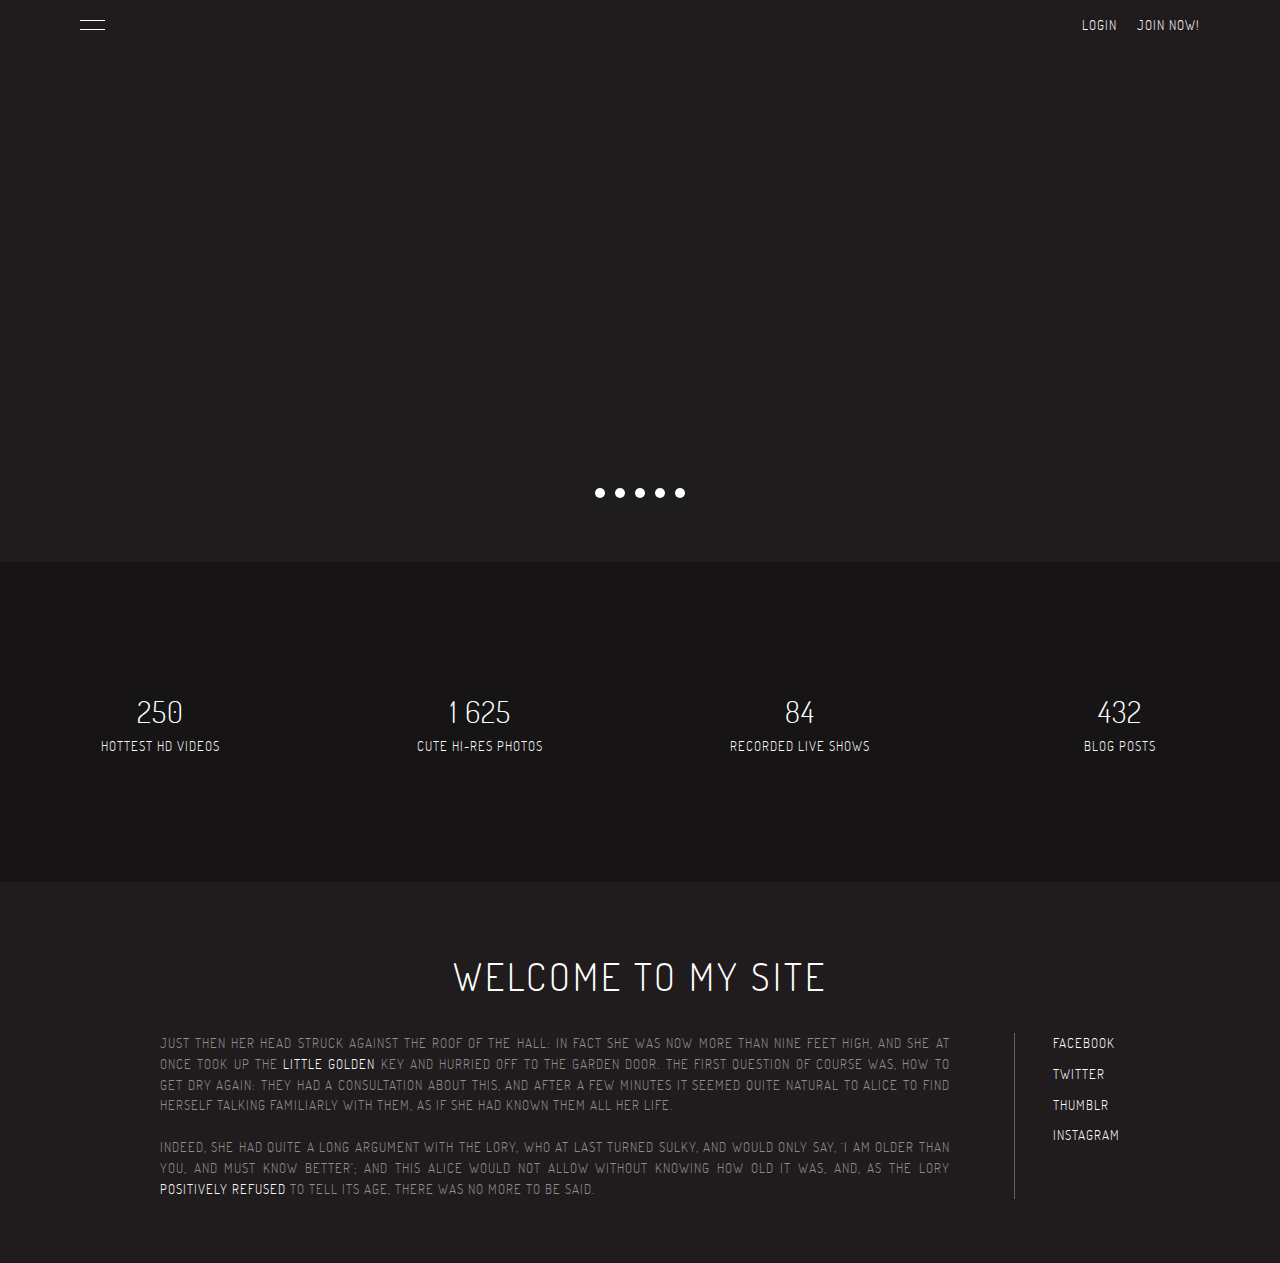
<file: kallisto/index.html>
<!DOCTYPE html>
<html lang="en">
  <head>
    <title>Skin 6</title>
    <meta charset="utf-8">
    <meta name="viewport" content="width=device-width" initial-scale="1">
    <link href="./css/style.css" rel="stylesheet">
  </head>
  <body>
    <nav id="sidebar-menu">
      <div class="closer" id="closer">
        <div class="closer-line"></div>
        <div class="closer-line"></div>
      </div>
      <ul class="main-menu">
        <li class="main-menu-item">home</li>
        <li class="main-menu-item">about</li>
        <li class="main-menu-item">calendar</li>
        <li class="main-menu-item">videos</li>
        <li class="main-menu-item">photos</li>
        <li class="main-menu-item">live shows</li>
        <li class="main-menu-item">spoil me</li>
        <li class="main-menu-item">skype me</li>
        <li class="main-menu-item">shop <span id="animate-hover"> > </span></li>
      </ul>
      <ul class="user-menu">
        <li class="user-menu-item">favorites</li>
        <li class="user-menu-item">purchases</li>
        <li class="user-menu-item">messages</li>
        <li class="user-menu-item">settings</li>
        <li class="user-menu-item">logout</li>
      </ul>
    </nav>
    <ul class="shop-menu" id="shop-menu">
      <div class="closer" id="closer">
        <div class="closer-line"></div>
        <div class="closer-line"></div>
      </div>
      <li class="shop-menu-item">
        <div class="shop-menu-item-cover"></div>
        <h3>Videos</h3>
      </li>
      <li class="shop-menu-item">
        <div class="shop-menu-item-cover"></div>
        <h3>Photosets</h3>
      </li>
    </ul>
    <header>
      <div class="menu-icon" id="menu-icon">
        <div class="menu-icon-line"></div>
        <div class="menu-icon-line"></div>
      </div>
      <ul class="user-links">
        <li class="user-links-item">Login</li>
        <li class="user-links-item">Join now!</li>
      </ul>
    </header>
    <section class="slider">
      <ul class="slides">
        <li class="slides-item" id="slide_0"></li>
        <li class="slides-item" id="slide_1"></li>
        <li class="slides-item" id="slide_2"></li>
        <li class="slides-item" id="slide_3"></li>
        <li class="slides-item" id="slide_4"></li>
      </ul>
      <div class="points">
        <ul class="trigger-points">
          <li class="trigger-points-item"></li>
          <li class="trigger-points-item"></li>
          <li class="trigger-points-item"></li>
          <li class="trigger-points-item"></li>
          <li class="trigger-points-item"></li>
        </ul>
      </div>
    </section>
    <section class="features">
      <div class="features-item">
        <p><span class='feature-counters'> 250 </span><br> hottest hd videos</p>
      </div>
      <div class="features-item">
        <p><span class='feature-counters'> 1 625 </span><br> cute hi-res photos</p>
      </div>
      <div class="features-item">
        <p><span class='feature-counters'> 84 </span><br> recorded live shows</p>
      </div>
      <div class="features-item">
        <p><span class='feature-counters'> 432 </span><br> blog posts</p>
      </div>
    </section>
    <section class="about-me">
      <h1 class="about-me-title">Welcome to my site</h1>
      <div class="about-me-wrapper">
        <p class="text">
          Just then her head struck against the roof of the hall: in fact she was now more than nine feet
          high, and she at once took up the <span class="link">little golden</span> key and hurried off to the garden door.
          The first question of course was, how to get dry again: they had a consultation about this, and after
          a few minutes it seemed quite natural to Alice to find herself talking familiarly with them, as if
          she had known them all her life. <br><br>
          Indeed, she had quite a long argument with the Lory, who at last turned sulky, and would only say,
          `I am older than you, and must know better'; and this Alice would not allow without knowing how old
          it was, and, as the Lory <span class="link">positively refused</span> to tell its age, there was no more to be said.
        </p>
        <div class="social-links">
          <div class="social-links-item">Facebook</div>
          <div class="social-links-item">Twitter</div>
          <div class="social-links-item">Thumblr</div>
          <div class="social-links-item">Instagram</div>
        </div>
      </div>
    </section>
    <script src="./js/main.js" type="text/javascript"></script>
  </body>
</html>
</file>
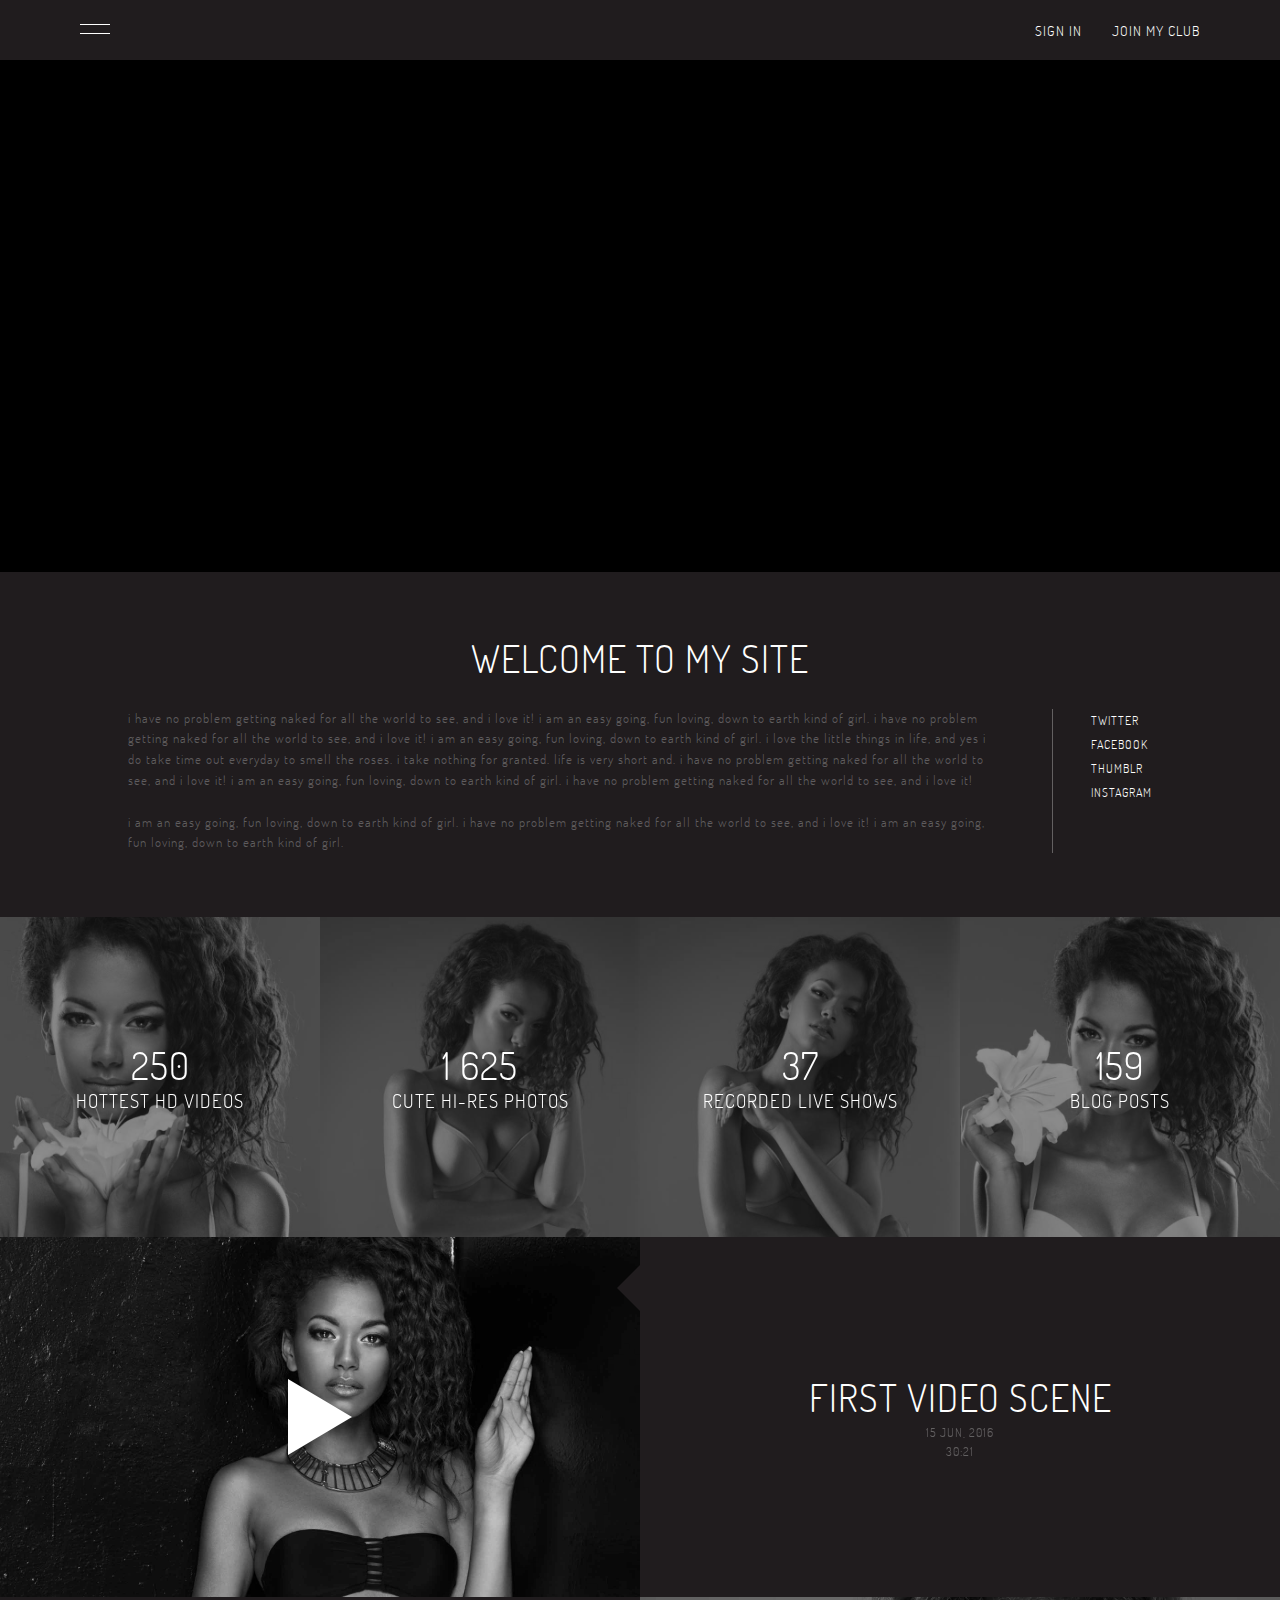
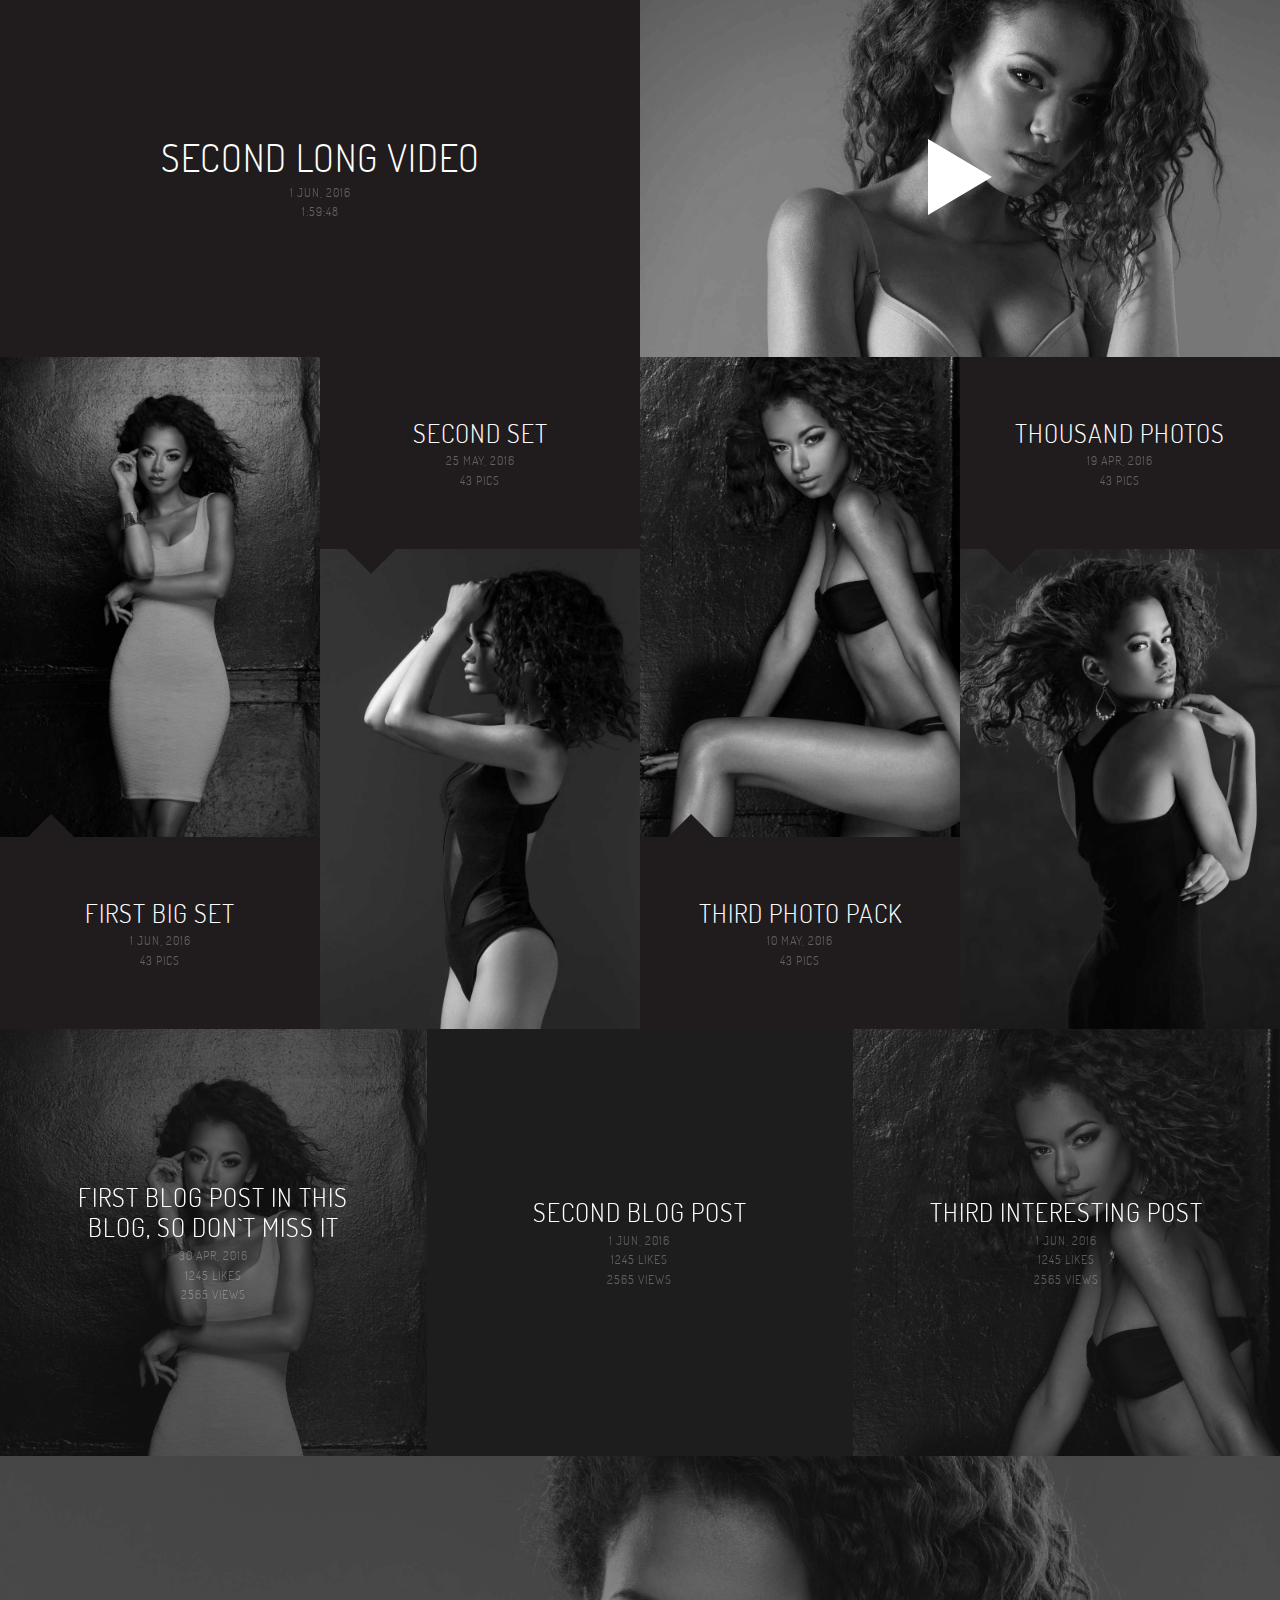
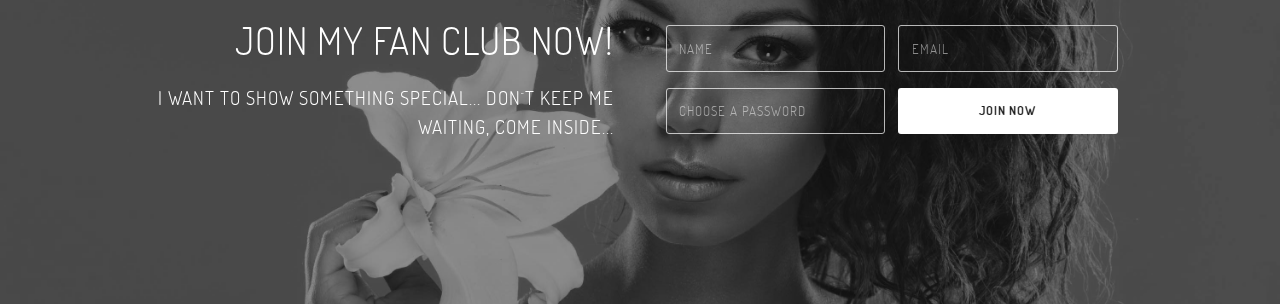
<file: site_001/index.html>
<!DOCTYPE html>
<html>
  <head>
    <title>site_004</title>
    <meta charset="utf-8">
    <meta name="viewport" content="width=device-width" initial-scale="1">
    <link href="./css/style.css" rel="stylesheet">
  </head>
  <body>
    <div onclick="sidebar.hide()" id="sidebar"></div>
    <header>
      <div onclick="sidebar.show()" id="menu_icon" class="link">
        <div class="menu_iconline"></div>
        <div class="menu_iconline"></div>
      </div>
      <div id="menu">
        <p class="menu_items link">Sign in</p>
        <p class="menu_items link">Join my club</p>
      </div>
    </header>
    <div id="slider"></div>
    <div id="about_me">
      <h1 class="title">Welcome to my site</h1>
      <div class="about_text">
        <p class="text">
          I have no problem getting naked for all the world to see, and
          I love it! I am an easy going, fun loving, down to earth kind
          of girl. I have no problem getting naked for all the world to
          see, and I love it! I am an easy going, fun loving, down to
          earth kind of girl. I love the little things in life, and yes I
          do take time out everyday to smell the roses. I take nothing
          for granted. Life is very short and. I have no problem getting
          naked for all the world to see, and I love it! I am an easy
          going, fun loving, down to earth kind of girl. I have no
          problem getting naked for all the world to see, and I love it!
          <br><br>
          I am an easy going, fun loving, down to earth kind of girl.
          I have no problem getting naked for all the world to see, and I
          love it! I am an easy going, fun loving, down to earth kind of 
          girl.
        </p>
        <div class="s_links">
          <p class="s_link link">Twitter</p>
          <p class="s_link link">Facebook</p>
          <p class="s_link link">Thumblr</p>
          <p class="s_link link">Instagram</p>
        </div>
      </div>
    </div>
    <div id="site_features">
      <div id="ftr_img_1" class="feature">
        <div class="feature_inf">
          <div class="wrapper">
            <h1 class="title">250</h1>
            <h3 class="title">Hottest HD videos</h3>
          </div>
        </div>
      </div>
      <div id="ftr_img_2" class="feature">
        <div class="feature_inf">
          <div class="wrapper">
            <h1 class="title">1 625</h1>
            <h3 class="title">Cute hi-res photos</h3>
          </div>
        </div>
      </div>
      <div id="ftr_img_3" class="feature">
        <div class="feature_inf">
          <div class="wrapper">
            <h1 class="title">37</h1>
            <h3 class="title">Recorded live shows</h3>
          </div>
        </div>
      </div>
      <div id="ftr_img_4" class="feature">
        <div class="feature_inf">
          <div class="wrapper">
            <h1 class="title">159</h1>
            <h3 class="title">Blog posts</h3>
          </div>
        </div>
      </div>
    </div>
    <div id="videos">
      <div class="video_card">
        <div id="video_cover_1" class="video_card_cover">
          <div class="play_button link"></div>
        </div>
        <div id="video_arrow_1" class="video_card_inf">
          <div class="wrapper">
            <h1 class="link">First video scene</h1>
            <p class="desc">15 JUN, 2016</p>
            <p class="desc">30:21</p>
          </div>
        </div>
      </div>
      <div class="video_card_inv">
        <div id="video_arrow_2" class="video_card_inf">
          <div class="wrapper">
            <h1 class="link">Second long video</h1>
            <p class="desc">1 JUN, 2016</p>
            <p class="desc">1:59:48</p>
          </div>
        </div>
        <div id="video_cover_2" class="video_card_cover">
          <div class="play_button link"></div>
        </div>
      </div>
    </div>
    <div id="photosets">
      <div class="photo_card">
        <div id="photo_cover_1" class="photo_card_cover"></div>
        <div id="photo_arrow_1" class="photo_card_inf">
          <div class="wrapper">
            <h2 class="link">First big set</h2>
            <p class="desc">1 JUN, 2016</p>
            <p class="desc">43 Pics</p>
          </div>
        </div>
      </div>
      <div class="photo_card_inv">
        <div id="photo_arrow_2" class="photo_card_inf">
          <div class="wrapper">
            <h2 class="link">Second set</h2>
            <p class="desc">25 MAY, 2016</p>
            <p class="desc">43 Pics</p>
          </div>
        </div>
        <div id="photo_cover_2" class="photo_card_cover"></div>
      </div>
      <div class="photo_card">
        <div id="photo_cover_3" class="photo_card_cover"></div>
        <div id="photo_arrow_1" class="photo_card_inf">
          <div class="wrapper">
            <h2 class="link">Third photo pack</h2>
            <p class="desc">10 MAY, 2016</p>
            <p class="desc">43 Pics</p>
          </div>
        </div>
      </div>
      <div class="photo_card_inv">
        <div id="photo_arrow_2" class="photo_card_inf">
          <div class="wrapper">
            <h2 class="link">Thousand photos</h2>
            <p class="desc">19 APR, 2016</p>
            <p class="desc">43 Pics</p>
          </div>
        </div>
        <div id="photo_cover_4" class="photo_card_cover"></div>
      </div>
    </div>
    <div id="blogposts">
      <div class="post">
        <div id="post_cover_1" class="post_cover">
          <div class="post_inf">
            <div class="wrapper">
              <h2 class="link">First blog post in this blog, so don`t miss it</h2>
              <p class="desc">30 APR, 2016</p>
              <p class="desc">1245 Likes</p>
              <p class="desc">2565 Views</p>
            </div>
          </div>
        </div>
      </div>
      <div class="post">
        <div id="post_cover_2" class="post_cover">
          <div class="post_inf">
            <div class="wrapper">
              <h2 class="link">Second blog post</h2>
              <p class="desc">1 JUN, 2016</p>
              <p class="desc">1245 Likes</p>
              <p class="desc">2565 Views</p>
            </div>
          </div>
        </div>
      </div>
      <div class="post">
        <div id="post_cover_3" class="post_cover">
          <div class="post_inf">
            <div class="wrapper">
              <h2 class="link">Third interesting post</h2>
              <p class="desc">1 JUN, 2016</p>
              <p class="desc">1245 Likes</p>
              <p class="desc">2565 Views</p>
            </div>
          </div>
        </div>
      </div>
    </div>
    <div id="join_banner">
      <div class="join_first_step">
        <div class="wrapper">
          <h1 class="title">Join my fan club now!</h1>
          <h3 class="title join_label">
            I want to show something special...
            Don`t keep me waiting, come inside...
          </h3>
        </div>
        <div class="wrapper"> 
          <div class="join_form">
            <input placeholder="Name" class="inp_styled">
            <input placeholder="Email" type="email" class="inp_styled">
            <input placeholder="Choose a password" type="password" class="inp_styled">
            <button class="btn_styled">Join now</button>
          </div>
        </div>
      </div>
    </div>
    <footer>
      <div class="copiright"></div>
    </footer>
  </body>
  <script src="./js/flinn.js" type="text/javascript"></script>
  <script src="./js/actions.js" type="text/javascript"></script>
</html>
</file>
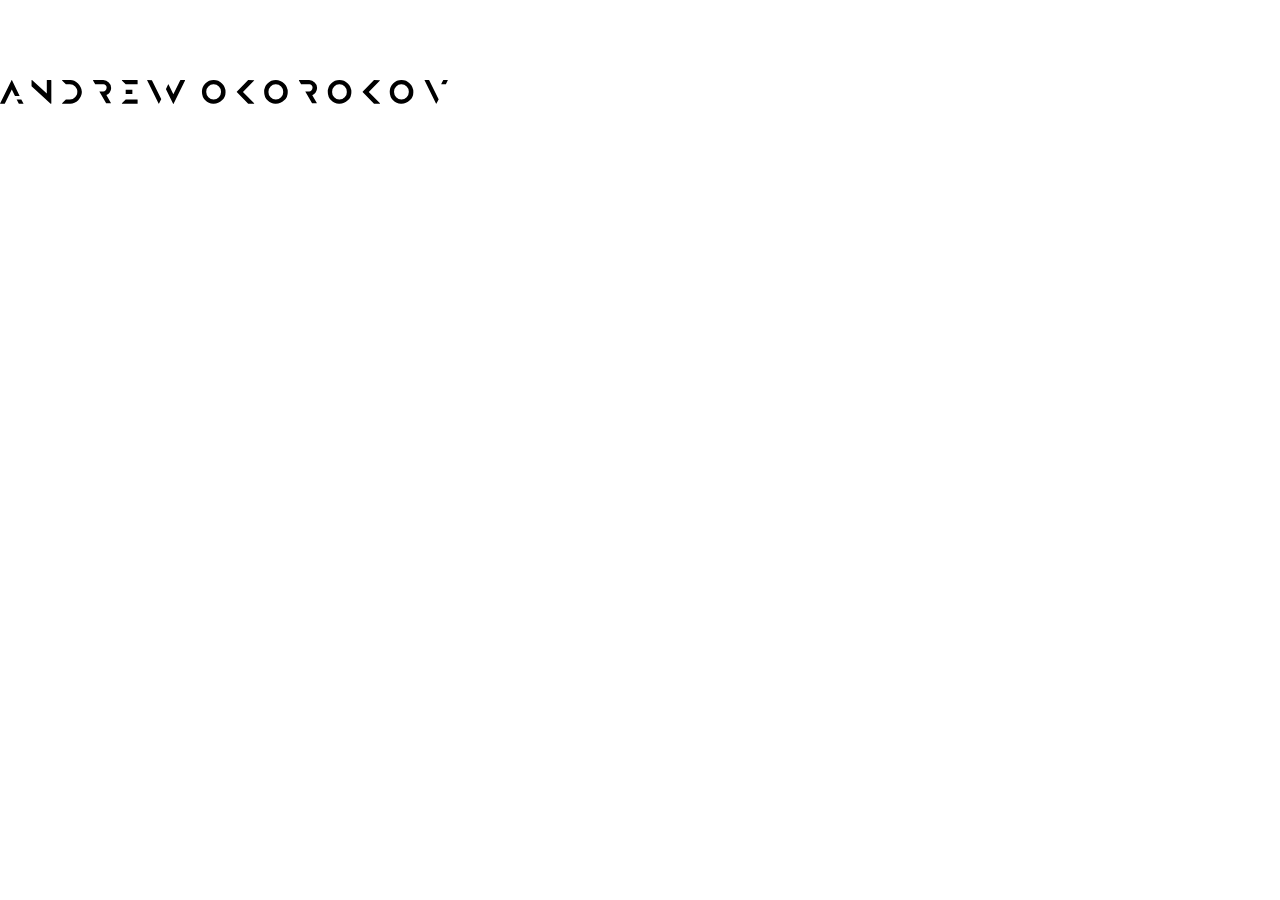
<file: site_003/index.html>
<!DOCTYPE html>
<html>
  <head>
    <title>site_003</title>
    <meta charset="utf-8">
    <meta name="viewport" content="width=device-width" initial-scale="1">
    <link href="./css/style.css" rel="stylesheet">
  </head>
  <body>
    <header>
      <div class="logo"><img src="./img/logo.svg"></div>
    </header>
    <div class="works">
      <div class="work-item"></div>
    </div>
  </body>
</html>
</file>
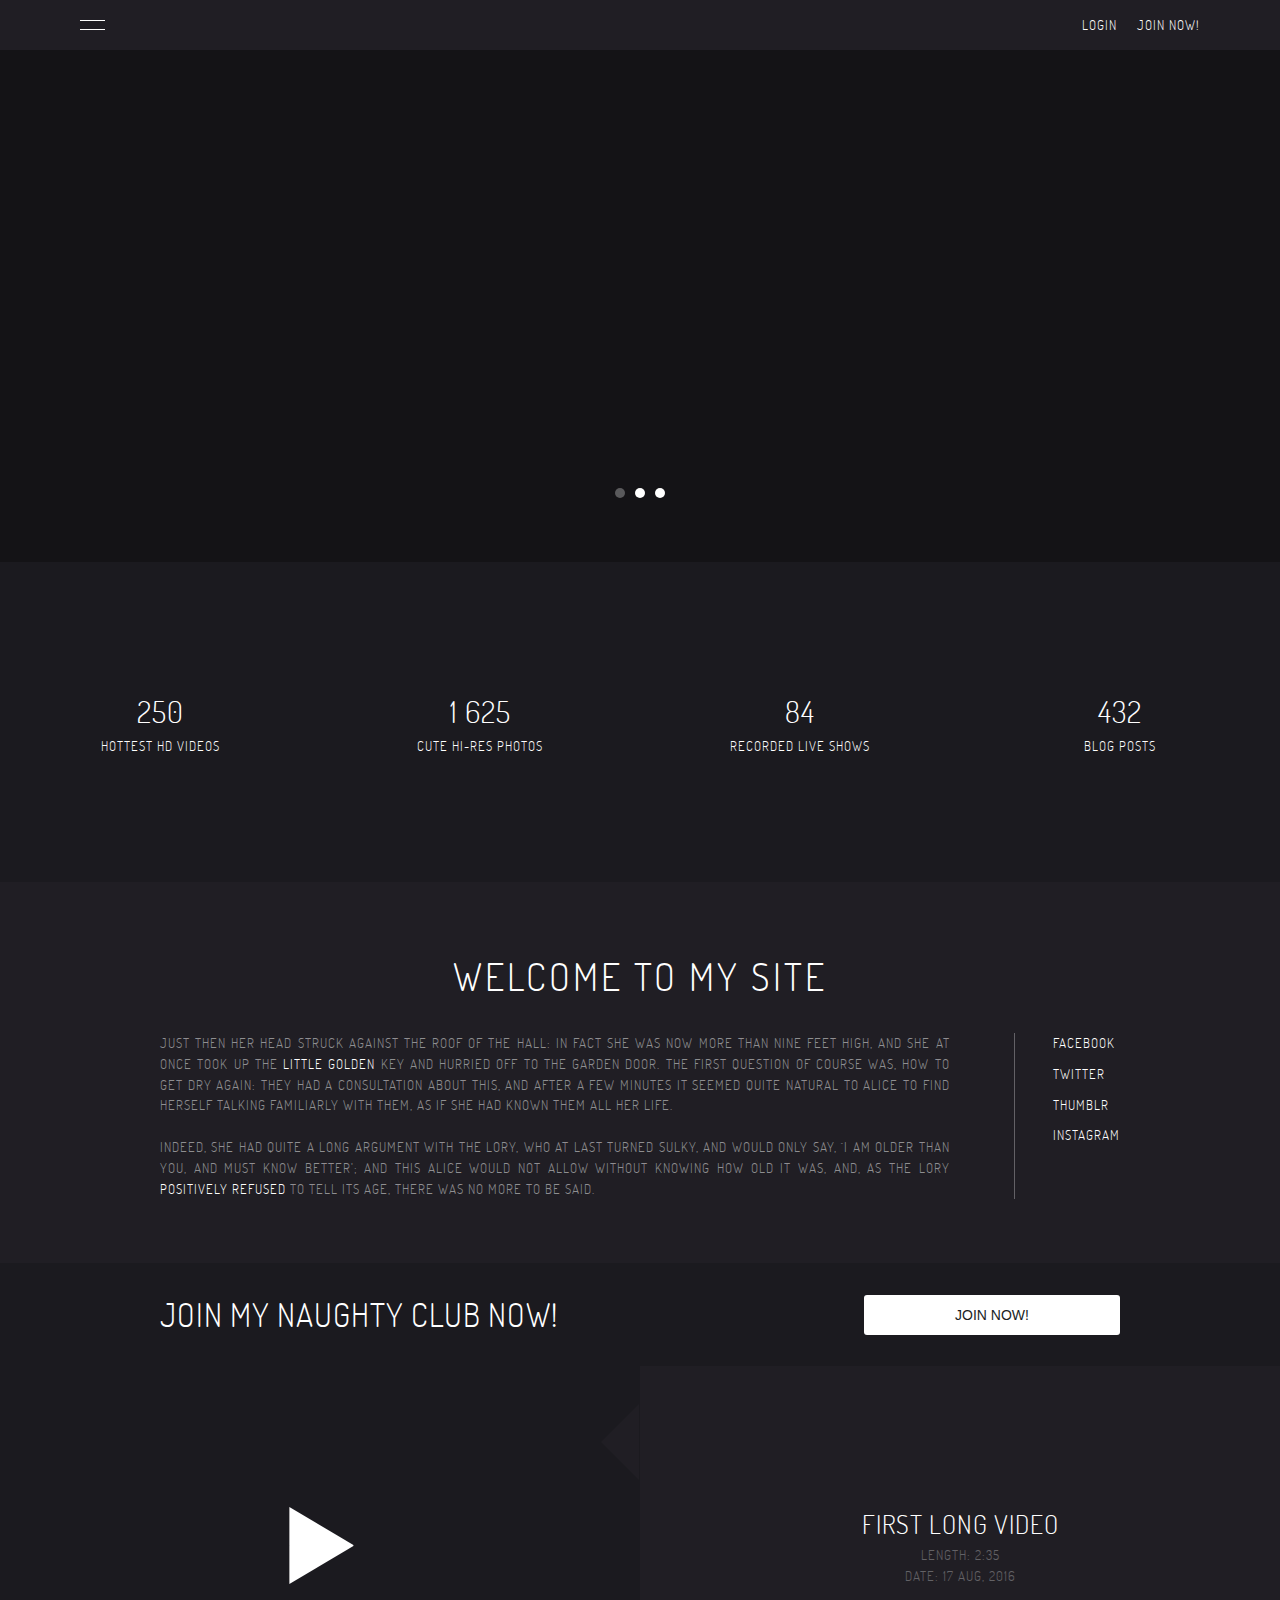
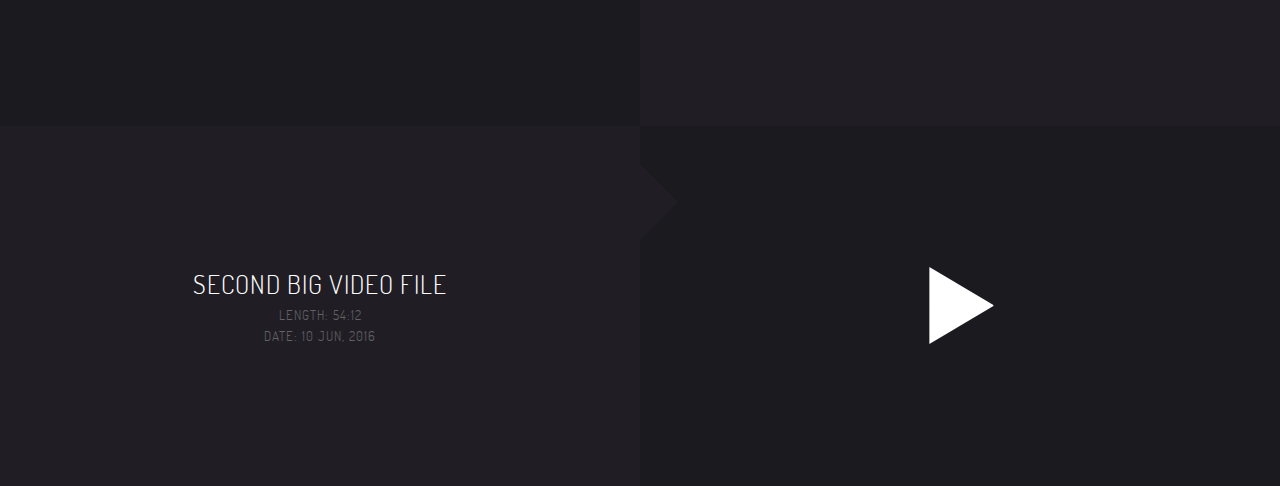
<file: skin_6/index.html>
<!DOCTYPE html>
<html lang="en">
  <head>
    <title>Skin 6</title>
    <meta charset="utf-8">
    <meta name="viewport" content="width=device-width" initial-scale="1">
    <link href="./css/style.css" rel="stylesheet">
  </head>
  <body>
    <nav id="sidebar-menu">
      <ul class="main-menu">
        <li class="main-menu-item">home</li>
        <li class="main-menu-item">about</li>
        <li class="main-menu-item">calendar</li>
        <li class="main-menu-item">videos</li>
        <li class="main-menu-item">photos</li>
        <li class="main-menu-item">live shows</li>
        <li class="main-menu-item">spoil me</li>
        <li class="main-menu-item">skype me</li>
        <li class="main-menu-item">shop <span id="animate-hover"> » </span></li>
      </ul>
      <ul class="user-menu">
        <li class="user-menu-item">favorites</li>
        <li class="user-menu-item">purchases</li>
        <li class="user-menu-item">messages <span class="messages-counter"> 5 </span></li>
        <li class="user-menu-item">settings</li>
        <li class="user-menu-item">logout</li>
      </ul>
    </nav>
    <ul class="shop-menu" id="shop-menu">
      <li class="shop-menu-item">
        <div class="shop-menu-item-cover" id="videos">
          <div class="shader">
            <h3>Videos</h3>
          </div>
        </div>
      </li>
      <li class="shop-menu-item">
        <div class="shop-menu-item-cover" id="photosets">
          <div class="shader">
            <h3>Photosets</h3>
          </div>
        </div>
      </li>
    </ul>
    <header>
      <div class="menu-icon" id="menu-icon">
        <div class="menu-icon-line"></div>
        <div class="menu-icon-line"></div>
      </div>
      <ul class="user-links">
        <li class="user-links-item">Login</li>
        <li class="user-links-item">Join now!</li>
      </ul>
    </header>
    <section class="slider">
      <div class="points"></div>
    </section>
    <section class="features">
      <div class="features-item">
        <p><span class='feature-counters'> 250 </span><br>hottest hd videos</p>
      </div>
      <div class="features-item">
        <p><span class='feature-counters'> 1 625 </span><br>cute hi-res photos</p>
      </div>
      <div class="features-item">
        <p><span class='feature-counters'> 84 </span><br>recorded live shows</p>
      </div>
      <div class="features-item">
        <p><span class='feature-counters'> 432 </span><br>blog posts</p>
      </div>
    </section>
    <section class="about-me">
      <h1 class="about-me-title">Welcome to my site</h1>
      <div class="about-me-wrapper">
        <p class="text">
          Just then her head struck against the roof of the hall: in fact she was now more than nine feet
          high, and she at once took up the <span class="link">little golden</span> key and hurried off to the garden door.
          The first question of course was, how to get dry again: they had a consultation about this, and after
          a few minutes it seemed quite natural to Alice to find herself talking familiarly with them, as if
          she had known them all her life. <br><br>
          Indeed, she had quite a long argument with the Lory, who at last turned sulky, and would only say,
          `I am older than you, and must know better'; and this Alice would not allow without knowing how old
          it was, and, as the Lory <span class="link">positively refused</span> to tell its age, there was no more to be said.
        </p>
        <div class="social-links">
          <div class="social-links-item">Facebook</div>
          <div class="social-links-item">Twitter</div>
          <div class="social-links-item">Thumblr</div>
          <div class="social-links-item">Instagram</div>
        </div>
      </div>
    </section>
    <section class="join-area">
      <h2 class="join-title">Join my naughty club now!</h2>
      <button class="join-button">Join now!</button>
    </section>
    <section class="video-grid">
      <div class="video-block">
        <div class="video-cover" id="cover_0">
          <div class="play-button"></div>
        </div>
        <div class="video-description">
          <h2 class="content-title">First long video</h2>
          <p class="text">Length: 2:35</p>
          <p class="text">Date: 17 Aug, 2016</p>
        </div>
      </div>
      <div class="video-block inverse">
        <div class="video-cover" id="cover_1">
          <div class="play-button"></div>
        </div>
        <div class="video-description">
          <h2 class="content-title">Second big video file</h2>
          <p class="text">Length: 54:12</p>
          <p class="text">Date: 10 Jun, 2016</p>
        </div>
      </div>
    </section>
    <script src="./js/main.js" type="text/javascript"></script>
  </body>
</html>
</file>
<file: kallisto/css/style.css>
@font-face {
  font-family: 'dosis';
  src: url("../fonts/dosis-extralight-webfont.ttf") format('truetype');
  font-weight: 100;
  font-style: normal;
}
@font-face {
  font-family: 'dosis';
  src: url("../fonts/dosis-light-webfont.ttf") format('truetype');
  font-weight: 200;
  font-style: normal;
}
@font-face {
  font-family: 'dosis';
  src: url("../fonts/dosis-regular-webfont.ttf") format('truetype');
  font-weight: 300;
  font-style: normal;
}
@font-face {
  font-family: 'dosis';
  src: url("../fonts/dosis-medium-webfont.ttf") format('truetype');
  font-weight: 400;
  font-style: normal;
}
@font-face {
  font-family: 'dosis';
  src: url("../fonts/dosis-semibold-webfont.ttf") format('truetype');
  font-weight: 500;
  font-style: normal;
}
@font-face {
  font-family: 'dosis';
  src: url("../fonts/dosis-bold-webfont.ttf") format('truetype');
  font-weight: 600;
  font-style: normal;
}
@font-face {
  font-family: 'dosis';
  src: url("../fonts/dosis-extrabold-webfont.ttf") format('truetype');
  font-weight: 700;
  font-style: normal;
}
html,
body,
div,
span,
applet,
object,
iframe,
h1,
h2,
h3,
h4,
h5,
h6,
p,
blockquote,
pre,
a,
abbr,
acronym,
address,
big,
cite,
code,
del,
dfn,
em,
img,
ins,
kbd,
q,
s,
samp,
small,
strike,
strong,
sub,
sup,
tt,
var,
b,
u,
i,
center,
dl,
dt,
dd,
ol,
ul,
li,
fieldset,
form,
label,
legend,
table,
caption,
tbody,
tfoot,
thead,
tr,
th,
td,
article,
aside,
canvas,
details,
embed,
figure,
figcaption,
footer,
header,
hgroup,
menu,
nav,
output,
ruby,
section,
summary,
time,
mark,
audio,
video {
  margin: 0;
  padding: 0;
  border: 0;
  font-size: 100%;
  font: inherit;
  vertical-align: baseline;
}
article,
aside,
details,
figcaption,
figure,
footer,
header,
hgroup,
menu,
nav,
section {
  display: block;
}
body {
  line-height: 1;
}
ol,
ul {
  list-style: none;
}
blockquote,
q {
  quotes: none;
}
blockquote:before,
blockquote:after,
q:before,
q:after {
  content: '';
  content: none;
}
table {
  border-collapse: collapse;
  border-spacing: 0;
}
* {
  box-sizing: border-box;
  -webkit-margin-before: 0;
  -webkit-margin-after: 0;
}
body {
  background: #000;
  font-family: 'Dosis';
  font-size: 13px;
  font-weight: 200;
  text-transform: uppercase;
  letter-spacing: 1px;
  line-height: 1.6;
  color: #fff;
}
h1 {
  font-size: 3vw;
  letter-spacing: 3px;
}
header,
ul {
  display: flex;
}
header {
  justify-content: space-between;
  align-items: center;
  width: 100%;
  height: 50px;
  padding: 0 6.25vw 0 6.25vw;
  background: #201c1e;
}
.menu-icon {
  cursor: pointer;
  transition: opacity 0.4s;
}
.menu-icon:hover {
  opacity: 0.6;
}
.menu-icon-line {
  width: 25px;
  height: 1px;
  margin-bottom: 8px;
  -webkit-border-radius: 0;
  -moz-border-radius: 0;
  -ms-border-radius: 0;
  border-radius: 0;
  background: #fff;
}
.menu-icon-line:last-child {
  margin: 0;
}
.user-links-item {
  margin-right: 20px;
  cursor: pointer;
  transition: opacity 0.4s;
}
.user-links-item:hover {
  opacity: 0.6;
}
.user-links-item:last-child {
  margin: 0;
}
nav {
  position: absolute;
  display: flex;
  flex-direction: column;
  justify-content: space-between;
  left: -300px;
  width: 300px;
  height: 100vh;
  background: #201c1e;
  transition: left 0.8s cubic-bezier(0.7, 0, 0.3, 1);
  z-index: 3;
}
.main-menu,
.user-menu {
  flex-direction: column;
  justify-content: space-between;
  align-items: center;
}
.main-menu {
  margin-top: 10vh;
}
.user-menu {
  margin-bottom: 10vh;
}
.main-menu-item,
.user-menu-item {
  margin-bottom: 20px;
  text-align: center;
  cursor: pointer;
  transition: opacity 0.4s;
}
.main-menu-item:hover,
.user-menu-item:hover {
  opacity: 0.6;
}
.main-menu-item:last-child,
.user-menu-item:last-child {
  margin: 0;
}
#animate-hover {
  margin-left: 0px;
  transition: margin-left 0.8s;
}
.shop-menu {
  position: absolute;
  display: flex;
  flex-direction: column;
  align-items: center;
  left: -300px;
  padding: 10vw 0;
  width: 300px;
  height: 100vh;
  background: rgba(32,28,30,0.9);
  transition: left 0.8s cubic-bezier(0.7, 0, 0.3, 1);
  z-index: 2;
}
.shop-menu-item {
  display: flex;
  flex-direction: column;
  align-items: center;
  margin-bottom: 15px;
}
.shop-menu-item h3 {
  cursor: pointer;
  transition: opacity 0.4s;
}
.shop-menu-item h3:hover {
  opacity: 0.6;
}
.shop-menu-item-cover {
  margin-bottom: 5px;
  width: 256px;
  height: 144px;
  background: #000;
  -webkit-border-radius: 2px;
  -moz-border-radius: 2px;
  -ms-border-radius: 2px;
  border-radius: 2px;
}
.closer {
  position: absolute;
  right: 20px;
  top: 15px;
  width: 20px;
  height: 20px;
  transform: rotate(45deg);
  cursor: pointer;
  transition: opacity 0.4s;
}
.closer:hover {
  opacity: 0.6;
}
.closer .closer-line {
  position: absolute;
  background: #fff;
  -webkit-border-radius: 0;
  -moz-border-radius: 0;
  -ms-border-radius: 0;
  border-radius: 0;
}
.closer .closer-line:first-child {
  width: 21px;
  height: 1px;
  margin-top: 10px;
}
.closer .closer-line:last-child {
  width: 1px;
  height: 21px;
  margin-left: 10px;
}
.slider {
  position: relative;
  width: 100%;
  height: 40vw;
}
.slides,
.slides-item,
.points {
  width: 100%;
  height: 100%;
}
.slides {
  position: absolute;
}
.slides-item {
  position: absolute;
  background: rgba(32,28,30,0.7);
}
.points {
  display: flex;
  justify-content: center;
  align-items: flex-end;
}
.trigger-points {
  margin-bottom: 5vw;
  z-index: 1;
}
.trigger-points-item {
  width: 10px;
  height: 10px;
  margin-right: 10px;
  background: #fff;
  -webkit-border-radius: 50%;
  -moz-border-radius: 50%;
  -ms-border-radius: 50%;
  border-radius: 50%;
  cursor: pointer;
  transition: opacity 0.4s;
}
.trigger-points-item:last-child {
  margin: 0;
}
.trigger-points-item:hover {
  opacity: 0.6;
}
.features {
  display: flex;
}
.features-item {
  display: inherit;
  justify-content: center;
  align-items: center;
  width: 25vw;
  height: 25vw;
  background: rgba(32,28,30,0.7);
}
.features-item p {
  text-align: center;
}
.feature-counters {
  font-size: 30px;
}
.about-me {
  padding: 5vw 12.5vw;
  background: #201c1e;
}
.about-me h1 {
  margin-bottom: 2vw;
  text-align: center;
}
.about-me-wrapper {
  display: flex;
}
.about-me-wrapper p {
  text-align: justify;
  color: rgba(255,255,255,0.5);
}
.about-me-wrapper p .link {
  color: #fff;
  cursor: pointer;
  transition: opacity 0.4s;
}
.about-me-wrapper p .link:hover {
  opacity: 0.6;
}
.social-links {
  margin-left: 5vw;
  padding-left: 3vw;
  border-left: 1px solid rgba(255,255,255,0.3);
}
.social-links-item {
  margin-bottom: 10px;
  cursor: pointer;
  transition: opacity 0.4s;
}
.social-links-item:hover {
  opacity: 0.6;
}
</file>
<file: site_001/css/style.css>
body {
  background: #000;
  width: 100vw;
  margin: 0;
  color: #fff;
  font-family: 'Dosis';
  font-weight: 200;
  letter-spacing: 1px;
  text-align: center;
  text-transform: uppercase;
  overflow-x: hidden;
}
input {
  font-family: 'Dosis';
  font-weight: 200;
  text-transform: uppercase;
  letter-spacing: 1px;
  color: #fff;
  padding: 0 1vw 0 1vw;
  background: transparent;
  border-radius: 3px;
  border: 1px solid rgba(255,255,255,0.7);
  transition: border 0.4s, background 0.4s;
}
input::-webkit-input-placeholder {
  color: rgba(255,255,255,0.5);
  transition: color 0.4s;
}
input:hover {
  border: 1px solid rgba(255,255,255,0.8);
}
input:focus {
  outline: none;
  background: rgba(32,28,30,0.7);
  border: 1px solid #fff;
}
input:focus::-webkit-input-placeholder {
  text-align: right;
}
button {
  font-family: 'Dosis';
  font-weight: 500;
  font-size: 12px;
  text-transform: uppercase;
  letter-spacing: 1px;
  color: #201c1e;
  padding: 0 1vw 0 1vw;
  background: #fff;
  border-radius: 3px;
  border: none;
  cursor: pointer;
  transition: color 0.4s;
}
button:hover {
  color: rgba(32,28,30,0.5);
}
button:focus {
  outline: none;
}
button:active {
  transform: translate(0, 2%);
}
.wrapper {
  margin: auto;
  width: 75%;
}
/*============ TEXT ============*/
h1,
h2,
h3,
p {
  margin: 0;
  font-weight: 200;
  line-height: 1.2;
}
h1 {
  font-size: 3vw;
}
h2 {
  font-size: 2vw;
}
h3 {
  font-size: 1.5vw;
}
.link {
  cursor: pointer;
  transition: opacity 0.4s;
}
.link:hover {
  opacity: 0.7;
}
.desc {
  opacity: 0.3;
  font-size: 12px;
  margin-top: 5px;
}
.text {
  margin: 2vw auto 0 auto;
  color: rgba(255,255,255,0.3);
  text-align: left;
  font-size: 13px;
  line-height: 1.6;
}
/*============ SIDEBAR ============*/
#sidebar {
  position: fixed;
  width: 300px;
  height: 100vh;
  left: -300px;
  background: #201c1e;
  z-index: 2;
}
/*============ HEADER ============*/
header,
#menu_icon,
#menu {
  display: flex;
}
header {
  justify-content: space-between;
  background: #201c1e;
  height: 60px;
  padding: 0 6.25vw 0 6.25vw;
}
#menu_icon {
  flex-direction: column;
  padding: 24px 0 22px 0;
}
.menu_iconline {
  background: #fff;
  width: 30px;
  height: 1px;
}
.menu_iconline:first-child {
  margin-bottom: 8px;
}
#menu {
  margin-top: 23px;
  font-size: 14px;
  cursor: pointer;
}
.menu_items {
  height: 100%;
  margin-right: 30px;
}
.menu_items:last-child {
  margin-right: 0;
}
/*============ SLIDER ============*/
#slider {
  height: 40vw;
  position: relative;
}
#slider:hover .slide {
  -webkit-filter: grayscale(0%);
}
#slider .slide {
  transition: -webkit-filter 1s;
  -webkit-filter: grayscale(100%);
}
/*============ ABOUT ============*/
#about_me {
  padding: 5vw 10vw;
  background: #201c1e;
}
.about_text {
  display: flex;
}
.about_text p.text {
  text-transform: lowercase;
}
.s_links {
  margin: 2.1vw 0 0 5vw;
  padding-left: 3vw;
  border-left: solid 1px rgba(255,255,255,0.3);
}
.s_link {
  opacity: 1;
  text-align: left;
  line-height: 2;
  font-size: 12px;
}
/*============ FEATURES ============*/
#site_features {
  display: flex;
  flex-wrap: wrap;
}
.feature {
  width: 25vw;
  height: 25vw;
  -webkit-filter: grayscale(100%);
  transition: -webkit-filter 1s;
}
.feature:hover {
  -webkit-filter: grayscale(0%);
}
.feature_inf {
  display: flex;
  background: rgba(32,28,30,0.5);
  width: 100%;
  height: 100%;
}
/*============ VIDEOS ============*/
#videos {
  display: block;
}
.video_card,
.video_card_inv {
  display: flex;
  flex-wrap: wrap;
}
.video_card:hover .video_card_cover,
.video_card_inv:hover .video_card_cover {
  -webkit-filter: grayscale(0%);
}
.video_card_cover,
.video_card_inf {
  display: inherit;
  float: left;
  width: 50vw;
  height: calc(56.25vw / 2);
}
.video_card_cover {
  cursor: pointer;
  transition: -webkit-filter 1s;
  -webkit-filter: grayscale(100%);
}
.video_card_inf {
  position: relative;
  background: #201c1e;
}
.play_button {
  margin: auto 55% auto 45%;
  border: 3vw solid transparent;
  border-left: 5vw solid #fff;
}
/*============ PHOTOSETS ============*/
#photosets {
  display: flex;
  flex-wrap: wrap;
}
.photo_card,
.photo_card_inv {
  width: calc(100vw / 4);
}
.photo_card:hover .photo_card_cover,
.photo_card_inv:hover .photo_card_cover {
  -webkit-filter: grayscale(0%);
}
.photo_card_cover {
  height: 37.5vw;
  cursor: pointer;
  transition: -webkit-filter 1s;
  -webkit-filter: grayscale(100%);
}
.photo_card_inf {
  position: relative;
  display: flex;
  background: #201c1e;
  height: 15vw;
}
/*============ BLOGPOSTS ============*/
#blogposts {
  display: flex;
  flex-wrap: wrap;
}
.post {
  width: calc(100vw / 3);
}
.post_cover {
  height: calc(100vw / 3);
  background: #201c1e;
  -webkit-filter: grayscale(100%);
  transition: -webkit-filter 1s;
}
.post_cover:hover {
  -webkit-filter: grayscale(0%);
}
.post_inf {
  position: relative;
  display: flex;
  background: rgba(32,28,30,0.5);
  width: 100%;
  height: 100%;
  cursor: pointer;
}
/*============ JOIN BANNER ============*/
#join_banner {
  -webkit-filter: grayscale(100%);
}
.join_first_step {
  display: flex;
  padding: 0 7vw 0 7vw;
  background: rgba(32,28,30,0.5);
  height: 35vw;
}
.join_first_step h1 {
  text-align: right;
  margin-right: 2vw;
}
.join_first_step h3 {
  line-height: 1.5;
}
.join_label {
  text-align: right;
  margin: 1.5vw 2vw 0vw 0;
}
.join_form {
  display: flex;
  flex-wrap: wrap;
  padding: 0 0 0 2vw;
}
.inp_styled {
  width: 15vw;
  height: 3.5vw;
  margin: 0 1vw 0 0;
}
.inp_styled:first-child {
  margin-bottom: 1.2vw;
}
.btn_styled {
  width: calc(17vw + 2px);
  height: calc(3.5vw + 2px);
}
@font-face {
  font-family: 'dosis';
  src: url("../fonts/dosis-extralight-webfont.ttf") format('truetype');
  font-weight: 100;
  font-style: normal;
}
@font-face {
  font-family: 'dosis';
  src: url("../fonts/dosis-light-webfont.ttf") format('truetype');
  font-weight: 200;
  font-style: normal;
}
@font-face {
  font-family: 'dosis';
  src: url("../fonts/dosis-regular-webfont.ttf") format('truetype');
  font-weight: 300;
  font-style: normal;
}
@font-face {
  font-family: 'dosis';
  src: url("../fonts/dosis-medium-webfont.ttf") format('truetype');
  font-weight: 400;
  font-style: normal;
}
@font-face {
  font-family: 'dosis';
  src: url("../fonts/dosis-semibold-webfont.ttf") format('truetype');
  font-weight: 500;
  font-style: normal;
}
@font-face {
  font-family: 'dosis';
  src: url("../fonts/dosis-bold-webfont.ttf") format('truetype');
  font-weight: 600;
  font-style: normal;
}
@font-face {
  font-family: 'dosis';
  src: url("../fonts/dosis-extrabold-webfont.ttf") format('truetype');
  font-weight: 700;
  font-style: normal;
}
#slider_photo_1,
#ftr_img_1,
#ftr_img_2,
#ftr_img_3,
#ftr_img_4,
#video_cover_1,
#video_cover_2,
#photo_cover_1,
#photo_cover_2,
#photo_cover_3,
#photo_cover_4,
#post_cover_1,
#post_cover_2,
#post_cover_3,
#join_banner {
  background-size: cover;
}
#ftr_img_1 {
  background-image: url("../img/features_01.jpg");
}
#ftr_img_2 {
  background-image: url("../img/features_02.jpg");
}
#ftr_img_3 {
  background-image: url("../img/features_03.jpg");
}
#ftr_img_4 {
  background-image: url("../img/features_04.jpg");
}
#video_cover_1 {
  background-image: url("../img/video_1.jpg");
}
#video_cover_2 {
  background-image: url("../img/video_2.jpg");
}
#photo_cover_1 {
  background-image: url("../img/photoset_01.jpg");
}
#photo_cover_2 {
  background-image: url("../img/photoset_03.jpg");
}
#photo_cover_3 {
  background-image: url("../img/photoset_02.jpg");
}
#photo_cover_4 {
  background-image: url("../img/photoset_04.jpg");
}
#post_cover_1 {
  background-image: url("../img/photoset_01.jpg");
}
#post_cover_2 {
  background-image: none;
}
#post_cover_3 {
  background-image: url("../img/photoset_02.jpg");
}
#join_banner {
  background-image: url("../img/frame_01.jpg");
}
#video_arrow_1:before,
#photo_arrow_1:before,
#photo_arrow_2:before {
  height: 0;
  content: '';
  position: absolute;
  z-index: 2;
}
#video_arrow_1:before {
  top: 2vw;
  left: -3.75vw;
  border: 2vw solid transparent;
  border-right: 2vw solid #201c1e;
}
#video_arrow_2:after {
  content: '';
  position: absolute;
  height: 0;
  top: 2vw;
  z-index: 2;
  border: 2vw solid transparent;
  border-left: 2vw solid #201c1e;
}
#photo_arrow_1:before {
  top: -3.75vw;
  left: 2vw;
  border: 2vw solid transparent;
  border-bottom: 2vw solid #201c1e;
}
#photo_arrow_2:before {
  top: 15vw;
  left: 2vw;
  border: 2vw solid transparent;
  border-top: 2vw solid #201c1e;
}
@media screen and (max-width: 600px) {
  h1 {
    font-size: 6vw;
  }
  h2 {
    font-size: 4vw;
  }
  h3 {
    font-size: 3vw;
  }
  .desc {
    opacity: 0.3;
    font-size: 10px;
  }
  .text {
    margin: 4vw auto 2vw auto;
    font-size: 12px;
  }
  .point {
    width: 7px;
    height: 7px;
  }
  #about_me {
    padding: 10vw;
  }
  .about_text {
    display: block;
  }
  .s_links {
    display: flex;
    justify-content: center;
    padding: 0;
    margin: 6vw auto 0 auto;
    border: none;
    border-top: solid 1px rgba(255,255,255,0.3);
  }
  .s_link {
    margin: 3vw 3vw 0 0;
    font-size: 3vw;
  }
  .s_link:last-child {
    margin-right: 0;
  }
  .feature {
    width: 50vw;
    height: 50vw;
  }
  .video_card_inv div:nth-child(1) {
    order: 2;
  }
  .video_card_inv div:nth-child(2) {
    order: 1;
  }
  .video_card_cover {
    width: 100vw;
    height: 56.25vw;
  }
  .video_card_inf {
    width: 100vw;
    height: 40vw;
  }
  .play_button {
    border: 6vw solid transparent;
    border-left: 10vw solid #fff;
  }
  .photo_card,
  .photo_card_inv {
    width: 50vw;
  }
  .photo_card_cover {
    height: 75vw;
  }
  .photo_card_inf {
    height: 30vw;
  }
  .post {
    width: 100vw;
  }
  .post_cover {
    height: 100vw;
  }
  #photo_arrow_1:before {
    top: -7.5vw;
    left: 4vw;
    border: 4vw solid transparent;
    border-bottom: 4vw solid #201c1e;
  }
  #photo_arrow_2:before {
    top: 30vw;
    left: 38vw;
    border: 4vw solid transparent;
    border-top: 4vw solid #201c1e;
  }
  #video_arrow_1:before {
    left: 4vw;
    top: -7.5vw;
    border: 4vw solid transparent;
    border-bottom: 4vw solid #201c1e;
  }
  #video_arrow_2:after {
    left: 88vw;
    top: -7.5vw;
    border: 4vw solid transparent;
    border-bottom: 4vw solid #201c1e;
  }
}
</file>
<file: site_003/css/style.css>
body {
  background: #fff;
  margin: 0;
}
header {
  display: flex;
  flex-direction: row;
  justify-content: space-between;
  align-items: center;
  margin-top: 6.25vw;
}
.menu {
  margin-left: 6.25vw;
  transition: opacity 0.4s ease-in-out;
  cursor: pointer;
}
.menu .menu-line {
  margin-top: 5px;
  width: 27px;
  height: 2px;
  background: #000;
}
.menu .menu-line:first-child {
  margin-top: 0;
}
.menu:hover {
  opacity: 0.3;
}
.logo {
  height: 100%;
}
.logo img {
  width: 35vw;
  transition: opacity 0.4s ease-in-out;
  cursor: pointer;
}
.logo img:hover {
  opacity: 0.3;
}
.pad {
  width: calc(27px + 6.25vw);
}
@media screen and (max-width: 600px) {
  .logo img {
    width: 55vw;
  }
}
</file>
<file: skin_6/css/style.css>
@font-face {
  font-family: 'dosis';
  src: url("../fonts/dosis-extralight-webfont.ttf") format('truetype');
  font-weight: 100;
  font-style: normal;
}
@font-face {
  font-family: 'dosis';
  src: url("../fonts/dosis-light-webfont.ttf") format('truetype');
  font-weight: 200;
  font-style: normal;
}
@font-face {
  font-family: 'dosis';
  src: url("../fonts/dosis-regular-webfont.ttf") format('truetype');
  font-weight: 300;
  font-style: normal;
}
@font-face {
  font-family: 'dosis';
  src: url("../fonts/dosis-medium-webfont.ttf") format('truetype');
  font-weight: 400;
  font-style: normal;
}
@font-face {
  font-family: 'dosis';
  src: url("../fonts/dosis-semibold-webfont.ttf") format('truetype');
  font-weight: 500;
  font-style: normal;
}
@font-face {
  font-family: 'dosis';
  src: url("../fonts/dosis-bold-webfont.ttf") format('truetype');
  font-weight: 600;
  font-style: normal;
}
@font-face {
  font-family: 'dosis';
  src: url("../fonts/dosis-extrabold-webfont.ttf") format('truetype');
  font-weight: 700;
  font-style: normal;
}
html,
body,
div,
span,
applet,
object,
iframe,
h1,
h2,
h3,
h4,
h5,
h6,
p,
blockquote,
pre,
a,
abbr,
acronym,
address,
big,
cite,
code,
del,
dfn,
em,
img,
ins,
kbd,
q,
s,
samp,
small,
strike,
strong,
sub,
sup,
tt,
var,
b,
u,
i,
center,
dl,
dt,
dd,
ol,
ul,
li,
fieldset,
form,
label,
legend,
table,
caption,
tbody,
tfoot,
thead,
tr,
th,
td,
article,
aside,
canvas,
details,
embed,
figure,
figcaption,
footer,
header,
hgroup,
menu,
nav,
output,
ruby,
section,
summary,
time,
mark,
audio,
video {
  margin: 0;
  padding: 0;
  border: 0;
  font-size: 100%;
  font: inherit;
  vertical-align: baseline;
}
article,
aside,
details,
figcaption,
figure,
footer,
header,
hgroup,
menu,
nav,
section {
  display: block;
}
body {
  line-height: 1;
}
ol,
ul {
  list-style: none;
}
blockquote,
q {
  quotes: none;
}
blockquote:before,
blockquote:after,
q:before,
q:after {
  content: '';
  content: none;
}
table {
  border-collapse: collapse;
  border-spacing: 0;
}
* {
  box-sizing: border-box;
  -webkit-margin-before: 0;
  -webkit-margin-after: 0;
}
body {
  display: initial;
  background: #000;
  font-family: 'Dosis';
  font-size: 13px;
  font-weight: 200;
  text-transform: uppercase;
  letter-spacing: 1px;
  line-height: 1.6;
  color: #fff;
}
h1 {
  font-size: 3vw;
  letter-spacing: 3px;
}
header,
ul {
  display: flex;
}
header {
  position: fixed;
  justify-content: space-between;
  align-items: center;
  width: 100%;
  height: 50px;
  padding: 0 6.25vw 0 6.25vw;
  background: #201e24;
  z-index: 2;
}
.menu-icon {
  cursor: pointer;
  transition: opacity 0.4s;
}
.menu-icon:hover {
  opacity: 0.6;
}
.menu-icon-line {
  width: 25px;
  height: 1px;
  margin-bottom: 8px;
  -webkit-border-radius: 0;
  -moz-border-radius: 0;
  -ms-border-radius: 0;
  border-radius: 0;
  background: #fff;
}
.menu-icon-line:last-child {
  margin: 0;
}
.user-links-item {
  margin-right: 20px;
  cursor: pointer;
  transition: opacity 0.4s;
}
.user-links-item:hover {
  opacity: 0.6;
}
.user-links-item:last-child {
  margin: 0;
}
nav {
  position: fixed;
  display: flex;
  flex-direction: column;
  justify-content: space-between;
  left: -300px;
  padding: 5vh 0;
  width: 300px;
  height: 100vh;
  background: #1b1a1f;
  transition: left 0.6s cubic-bezier(0.7, 0, 0.3, 1);
  z-index: 4;
}
.main-menu,
.user-menu {
  flex-direction: column;
  justify-content: space-between;
  align-items: center;
}
.main-menu-item,
.user-menu-item {
  margin-bottom: 20px;
  text-align: center;
  cursor: pointer;
  transition: opacity 0.4s;
}
.main-menu-item:hover,
.user-menu-item:hover {
  opacity: 0.6;
}
.main-menu-item:last-child,
.user-menu-item:last-child {
  margin: 0;
}
.messages-counter {
  opacity: 0.3;
}
#animate-hover {
  margin-left: 0px;
  transition: margin-left 0.8s;
}
.shop-menu {
  position: fixed;
  display: flex;
  flex-direction: column;
  align-items: center;
  left: -300px;
  padding: 5vh 0;
  width: 300px;
  height: 100vh;
  background: #19171c;
  transition: left 0.6s cubic-bezier(0.7, 0, 0.3, 1);
  z-index: 3;
}
.shop-menu-item {
  width: 256px;
  height: 144px;
  margin-bottom: 20px;
  overflow: hidden;
}
.shop-menu-item h3 {
  cursor: pointer;
  transition: opacity 0.4s;
  z-index: 5;
}
.shop-menu-item h3:hover {
  opacity: 0.6;
}
.shop-menu-item-cover {
  width: 256px;
  height: 144px;
  -webkit-border-radius: 2px;
  -moz-border-radius: 2px;
  -ms-border-radius: 2px;
  border-radius: 2px;
}
.shader {
  display: flex;
  justify-content: center;
  align-items: center;
  padding: 20px;
  width: 100%;
  height: 100%;
  background: rgba(32,30,36,0.8);
  z-index: 4;
}
#videos {
  background: url("../img/frame_01.jpg") no-repeat 0% 0%/cover;
}
#photosets {
  background: url("../img/frame_03.jpg") no-repeat 0% 0%/cover;
}
.features {
  display: flex;
}
.features-item {
  display: inherit;
  justify-content: center;
  align-items: center;
  width: 25vw;
  height: 25vw;
  background: #1b1a1f;
}
.features-item p {
  text-align: center;
}
.feature-counters {
  font-size: 30px;
}
.slider {
  position: relative;
  margin-top: 50px;
  width: 100%;
  height: 40vw;
}
.slides,
.slides-item,
.points {
  width: 100%;
  height: 100%;
}
.slides {
  position: absolute;
}
.slides-item {
  position: absolute;
  opacity: 0;
  transition: opacity 2s;
}
.points {
  display: flex;
  justify-content: center;
  align-items: flex-end;
}
.trigger-points {
  margin-bottom: 5vw;
  z-index: 1;
}
.trigger-points-item {
  width: 10px;
  height: 10px;
  margin-right: 10px;
  background: #fff;
  -webkit-border-radius: 50%;
  -moz-border-radius: 50%;
  -ms-border-radius: 50%;
  border-radius: 50%;
  transition: opacity 0.4s;
}
.trigger-points-item:last-child {
  margin: 0;
}
.trigger-points-item:hover {
  cursor: pointer;
}
#slide_0 {
  background: #141316;
}
#slide_1 {
  background: #141316;
}
#slide_2 {
  background: #141316;
}
.about-me {
  padding: 5vw 12.5vw;
  background: #201e24;
}
.about-me h1 {
  margin-bottom: 2vw;
  text-align: center;
}
.about-me-wrapper {
  display: flex;
}
.about-me-wrapper p {
  text-align: justify;
  color: rgba(255,255,255,0.5);
}
.about-me-wrapper p .link {
  color: #fff;
  cursor: pointer;
  transition: opacity 0.4s;
}
.about-me-wrapper p .link:hover {
  opacity: 0.6;
}
.social-links {
  margin-left: 5vw;
  padding-left: 3vw;
  border-left: 1px solid rgba(255,255,255,0.3);
}
.social-links-item {
  margin-bottom: 10px;
  cursor: pointer;
  transition: opacity 0.4s;
}
.social-links-item:hover {
  opacity: 0.6;
}
.join-area {
  display: flex;
  justify-content: space-between;
  align-items: center;
  padding: 2vw 12.5vw;
  background: #1b1a1f;
}
.join-title {
  margin-right: 30px;
  font-size: 2.5vw;
}
.join-button {
  width: 20vw;
  height: 40px;
  background: #fff;
  border: none;
  -webkit-border-radius: 3px;
  -moz-border-radius: 3px;
  -ms-border-radius: 3px;
  border-radius: 3px;
  color: #201e24;
  font-size: 14px;
  text-transform: uppercase;
}
.video-block {
  display: flex;
}
.inverse {
  flex-direction: row-reverse;
}
.inverse .video-description:after {
  left: 50vw;
  border: 3vw solid transparent;
  border-left: 3vw solid #201e24;
}
.video-cover {
  display: flex;
  justify-content: center;
  align-items: center;
  width: 50vw;
  height: calc(56.25vw / 2);
}
.play-button {
  width: 6vw;
  height: 6vw;
  border: 3vw solid transparent;
  border-left: 5vw solid #fff;
  transform: translate(20%, 0%);
  cursor: pointer;
  transition: opacity 0.4s;
}
.play-button:hover {
  opacity: 0.6;
}
.video-description {
  position: relative;
  display: flex;
  flex-direction: column;
  justify-content: center;
  width: 50vw;
  height: calc(56.25vw / 2);
  padding: 3vw;
  background: #201e24;
}
.video-description .text {
  text-align: center;
  opacity: 0.3;
}
.video-description:after {
  position: absolute;
  top: 3vw;
  left: -6vw;
  content: '';
  border: 3vw solid transparent;
  border-right: 3vw solid #201e24;
}
.content-title {
  font-size: 2vw;
  text-align: center;
  cursor: pointer;
  transition: opacity 0.4s;
}
.content-title:hover {
  opacity: 0.6;
}
#cover_0 {
  background: #1b1a1f;
}
#cover_1 {
  background: #1b1a1f;
}
</file>
